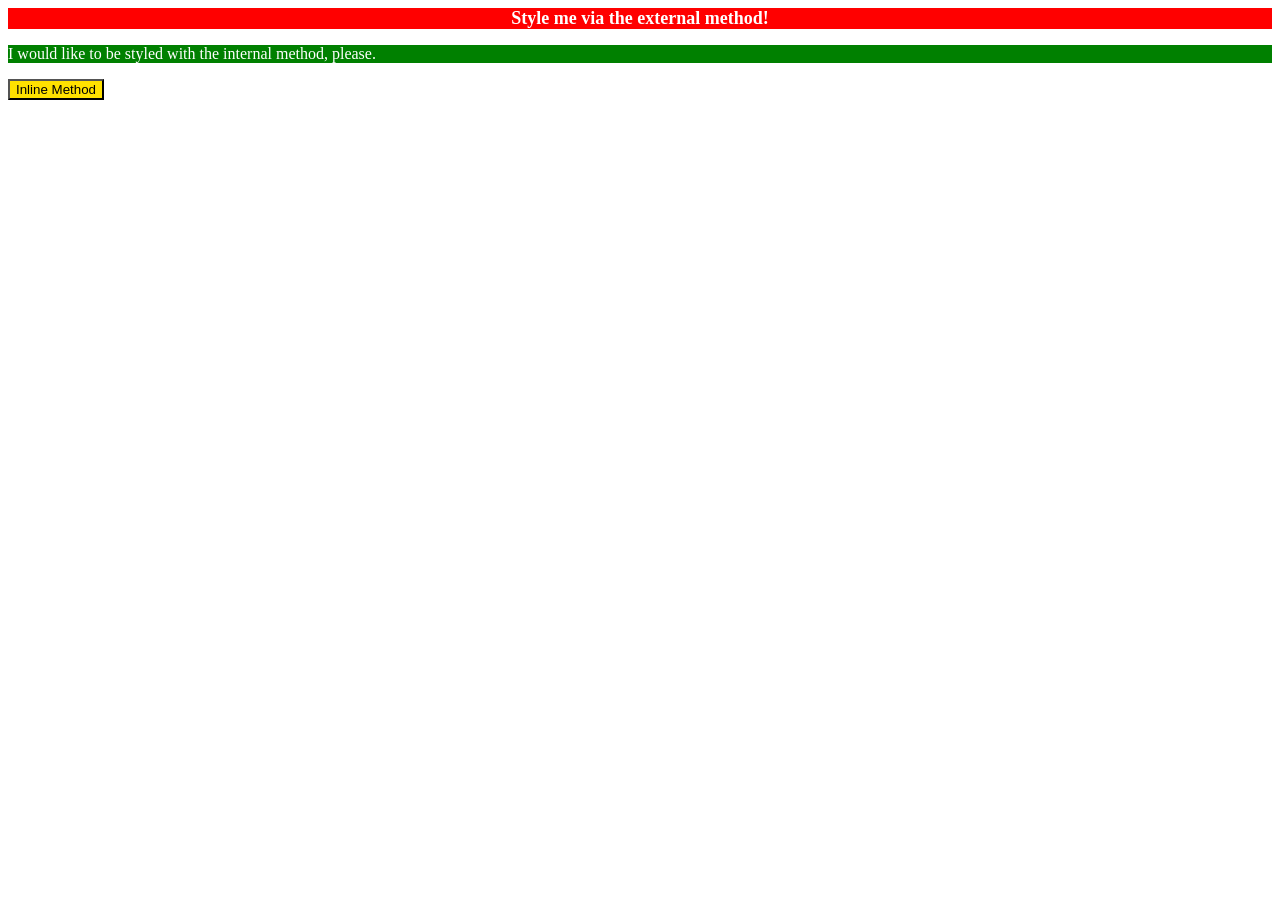
<file: foundations/intro-to-css/01-css-methods/index.html>
<!DOCTYPE html>
<html lang="en">
  <head>
    <meta charset="UTF-8">
    <meta http-equiv="X-UA-Compatible" content="IE=edge">
    <meta name="viewport" content="width=device-width, initial-scale=1.0">
    <title>Methods for Adding CSS</title>
    <link rel="stylesheet" href="index_style.css">
    <!-- rel indicates relationship, tells the browser it's a stylesheet -->

    <style>
      p{
        background-color: green;
        color: white;
      }
    </style>

  </head>

  <body>
    <div>Style me via the external method!</div>
    <p>I would like to be styled with the internal method, please.</p>
    <button style="background-color: rgb(255, 225, 0);">Inline Method</button>
  </body>
</html>
</file>
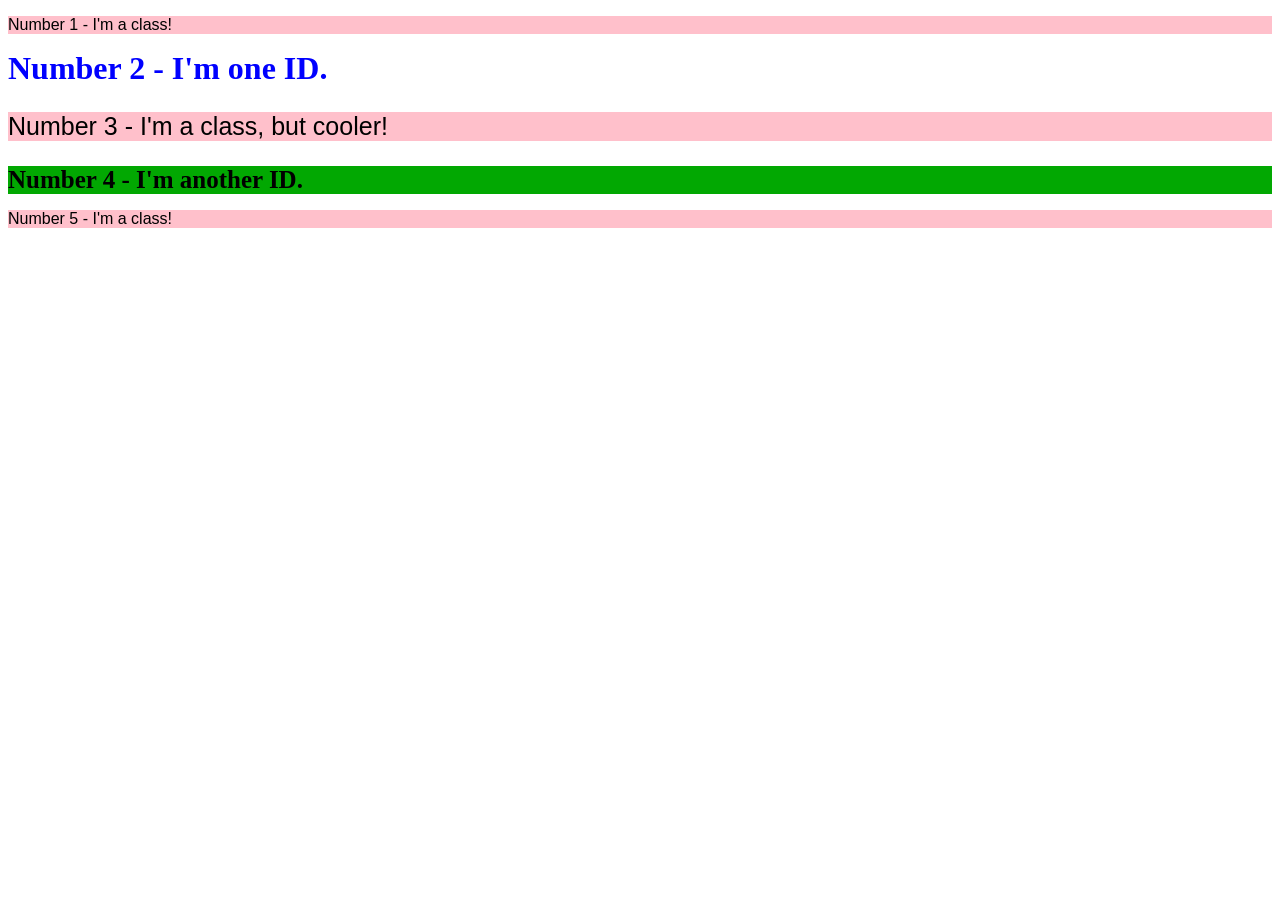
<file: foundations/intro-to-css/02-class-id-selectors/index.html>
<!DOCTYPE html>
<html lang="en">
  <head>
    <meta charset="UTF-8">
    <meta http-equiv="X-UA-Compatible" content="IE=edge">
    <meta name="viewport" content="width=device-width, initial-scale=1.0">
    <title>Class and ID Selectors</title>
    <link rel="stylesheet" href="style.css">
  </head>

  <body>
    <p class="num1">Number 1 - I'm a class!</p>
    <div id="num2">Number 2 - I'm one ID.</div>
    <p class="num3">Number 3 - I'm a class, but cooler!</p>
    <div id="num4">Number 4 - I'm another ID.</div>
    <p class="num1">Number 5 - I'm a class!</p>
  </body>
</html>
</file>
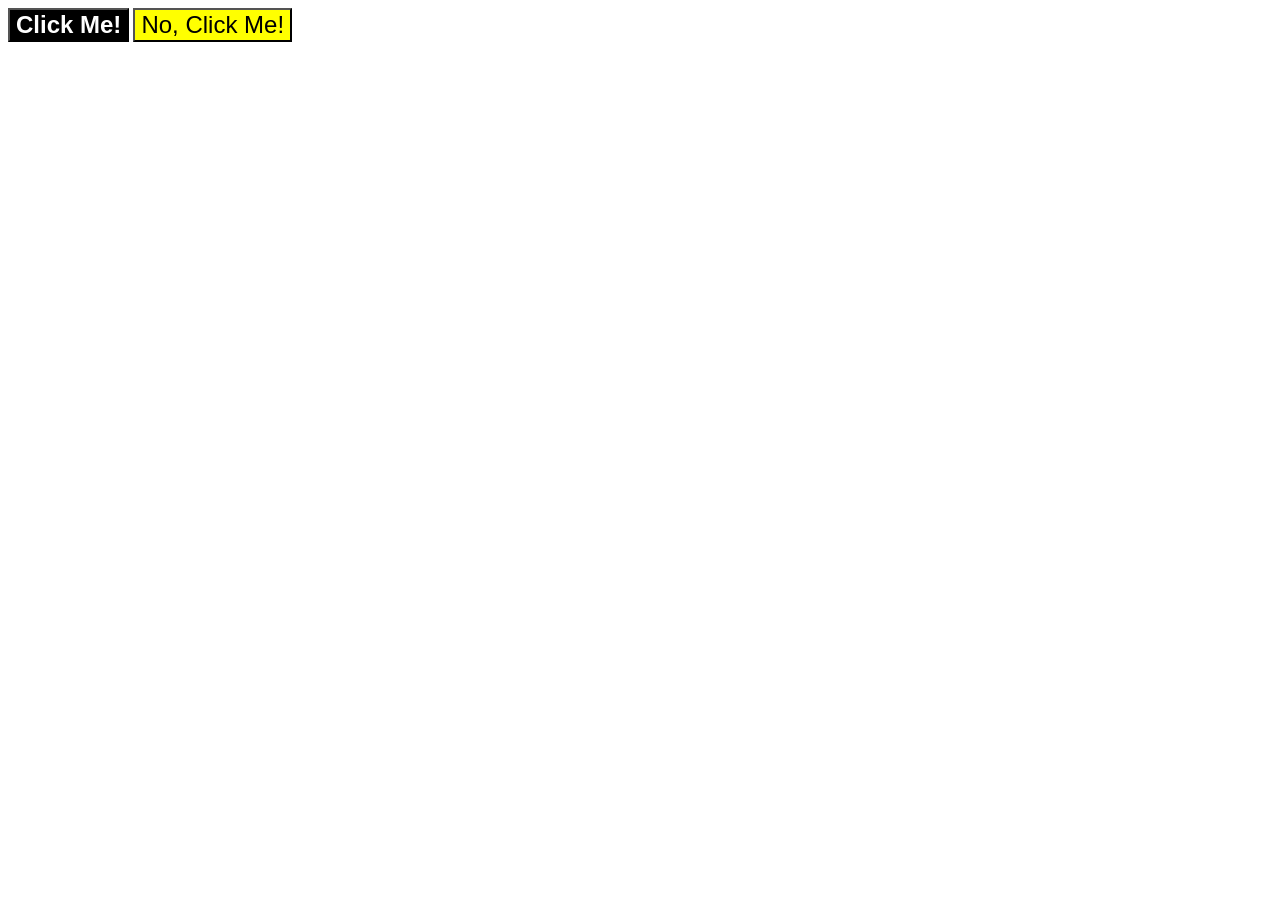
<file: foundations/intro-to-css/03-grouping-selectors/index.html>
<!DOCTYPE html>
<html lang="en">
  <head>
    <meta charset="UTF-8">
    <meta http-equiv="X-UA-Compatible" content="IE=edge">
    <meta name="viewport" content="width=device-width, initial-scale=1.0">
    <title>Grouping Selectors</title>
    <link rel="stylesheet" href="style.css">
  </head>

  <body>
    <button class="click" >Click Me!</button>
    <button class="no-click">No, Click Me!</button>
  </body>
</html>
</file>
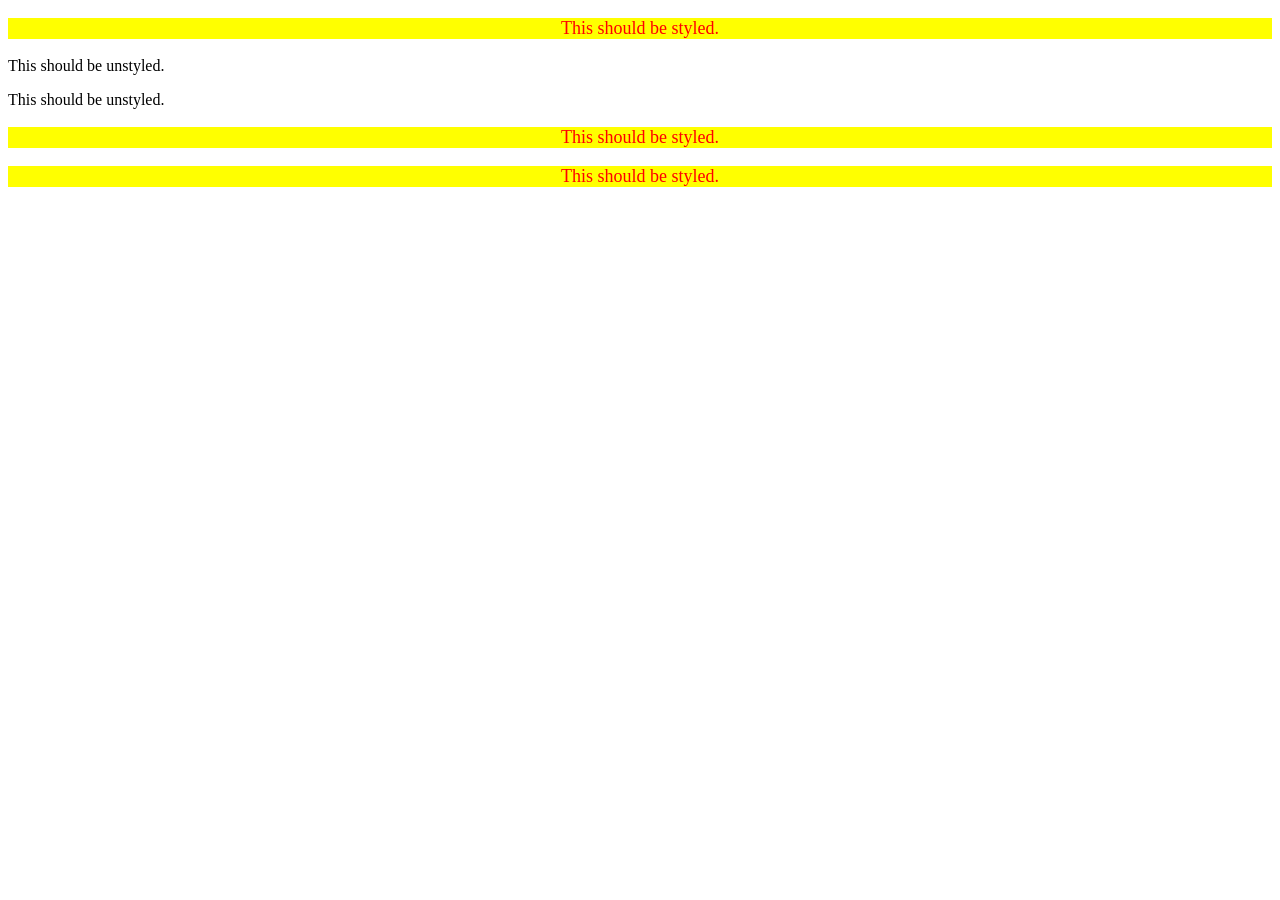
<file: foundations/intro-to-css/05-descendant-combinator/index.html>
<!DOCTYPE html>
<html lang="en">
  <head>
    <meta charset="UTF-8">
    <meta http-equiv="X-UA-Compatible" content="IE=edge">
    <meta name="viewport" content="width=device-width, initial-scale=1.0">
    <title>Descendant Combinator</title>
    <link rel="stylesheet" href="style.css">
  </head>
  
  <body>
    <div class="container">
      <p class="text">This should be styled.</p>
    </div>
    <p class="text">This should be unstyled.</p>
    <p class="text">This should be unstyled.</p>
    <div class="container">
      <p class="text">This should be styled.</p>
      <p class="text">This should be styled.</p>
    </div>
  </body>
</html>
</file>
<file: foundations/intro-to-css/01-css-methods/index_style.css>
/* External css file for index.html*/

div{
    background-color: red;
    color: white;
    font-size: large;
    font-weight: bold;
    text-align: center;
}
</file>
<file: foundations/intro-to-css/02-class-id-selectors/style.css>
/* Add CSS Styling */
/* brute force kinda way to do it
   not very optimized and kinda redundant 
*/

.num1 {
    font-family: Arial, Helvetica, sans-serif;
    background-color: pink;
}

#num2 {
    color: blue;
    font-weight: bold;
    font-size: 32px;
}

.num3 {
    background-color: pink;
    font-family: Arial, Helvetica, sans-serif;
    font-size: 25px;
}

#num4 {
    background-color: rgb(2, 168, 2);
    font-size: 25px;
    font-weight: bold;
}
</file>
<file: foundations/intro-to-css/03-grouping-selectors/style.css>
/* Add CSS Styling */

.click, .no-click{
    font-family: 'Gill Sans', 'Gill Sans MT', Calibri, 'Trebuchet MS', sans-serif;
    font-size: 24px;
}

.click{
    background-color: black;
    font-weight: bold;
    color: white;
}

.no-click{
    background-color: yellow;
}
</file>
<file: foundations/intro-to-css/05-descendant-combinator/style.css>
/* Add CSS Styling */

.container .text{
    color: red;
    background-color: yellow;
    text-align: center;
    font-size: large;
}
</file>
